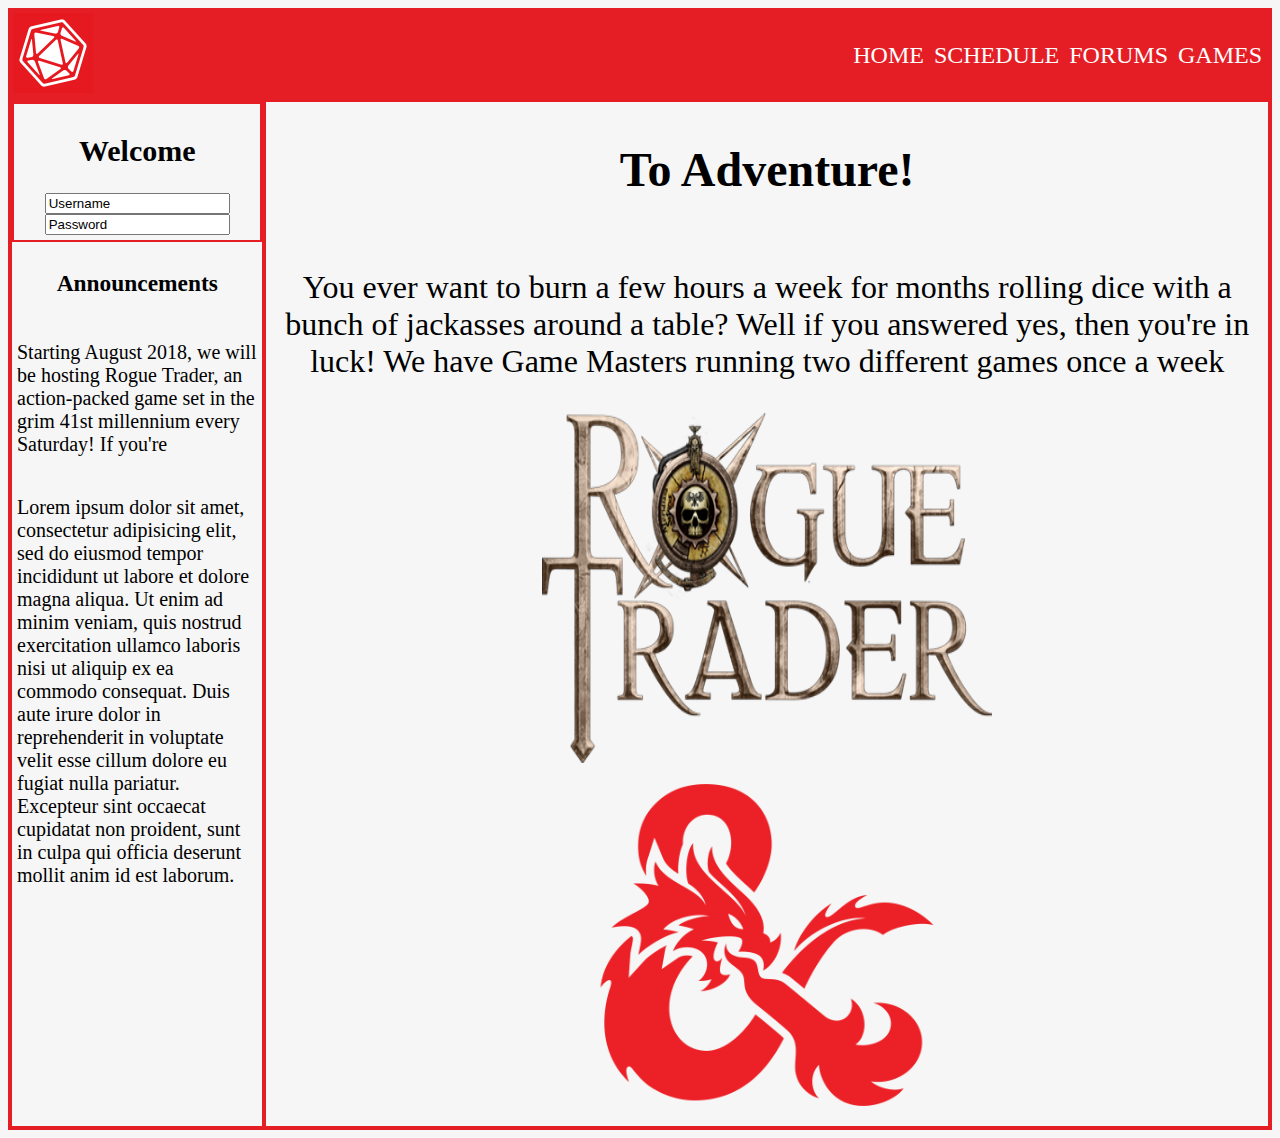
<file: checkpoint1/index.html>
<!DOCTYPE html>
<html lang="en" dir="ltr">
  <head>
    <meta charset="utf-8">
    <title>Checkpoint</title>
    <link rel="reset" href="css/reset.css">
    <link rel="stylesheet" href="css/style.css">
    <meta name="viewport" content="width=device-width, initial-scale=1">
  </head>
  <body>
    <header>
    <div class="topbar">
      <div class="img-holder"><img src="img/d201.png" height=80 width=80>
      </div>

      <div class="buttons">
        <div class="home">
        <a href="roll.html">HOME</a>
        </div>
        <div class="schedule">
        <a href="roll.html">SCHEDULE</a>
        </div>
        <div class="forum">
        <a href="roll.html">FORUMS</a>
      </div>
        <div class="games">
          <a href="roll.html">GAMES</a>
      </div>
     </div>
   </header>
   <div class="homepage">
    <section>
      <div class="login">
      <h2>Welcome</h2>
      <input type="text" name="login" value="Username">
      <input type="text" name="password" value="Password">
      </div>
      <div class="blog">
        <h3>Announcements</h3>

        <p>Starting August 2018, we will be hosting Rogue Trader, an action-packed game set in the grim 41st millennium every Saturday! If you're  </p>

        <p>Lorem ipsum dolor sit amet, consectetur adipisicing elit, sed do eiusmod tempor incididunt ut labore et dolore magna aliqua. Ut enim ad minim veniam, quis nostrud exercitation ullamco laboris nisi ut aliquip ex ea commodo consequat. Duis aute irure dolor in reprehenderit in voluptate velit esse cillum dolore eu fugiat nulla pariatur. Excepteur sint occaecat cupidatat non proident, sunt in culpa qui officia deserunt mollit anim id est laborum.</p>
      </div>

    </section>
    <div class="adventure">
      <h2>To Adventure!</h2>
        <p>You ever want to burn a few hours a week for months rolling dice with a bunch of jackasses around a table? Well if you answered yes, then you're in luck! We have Game Masters running two different games once a week </p>

      <button><a href="roll.html"><img src="img/rt.png" alt:"Rogue Trader" height=350 width=450></button>
      <button><a href="roll.html"><img src="img/dnd.png" alt:"Dungeons and Dragons" width=350 height=350></button>
    </div>
  </section>
  </body>
</html>
</file>
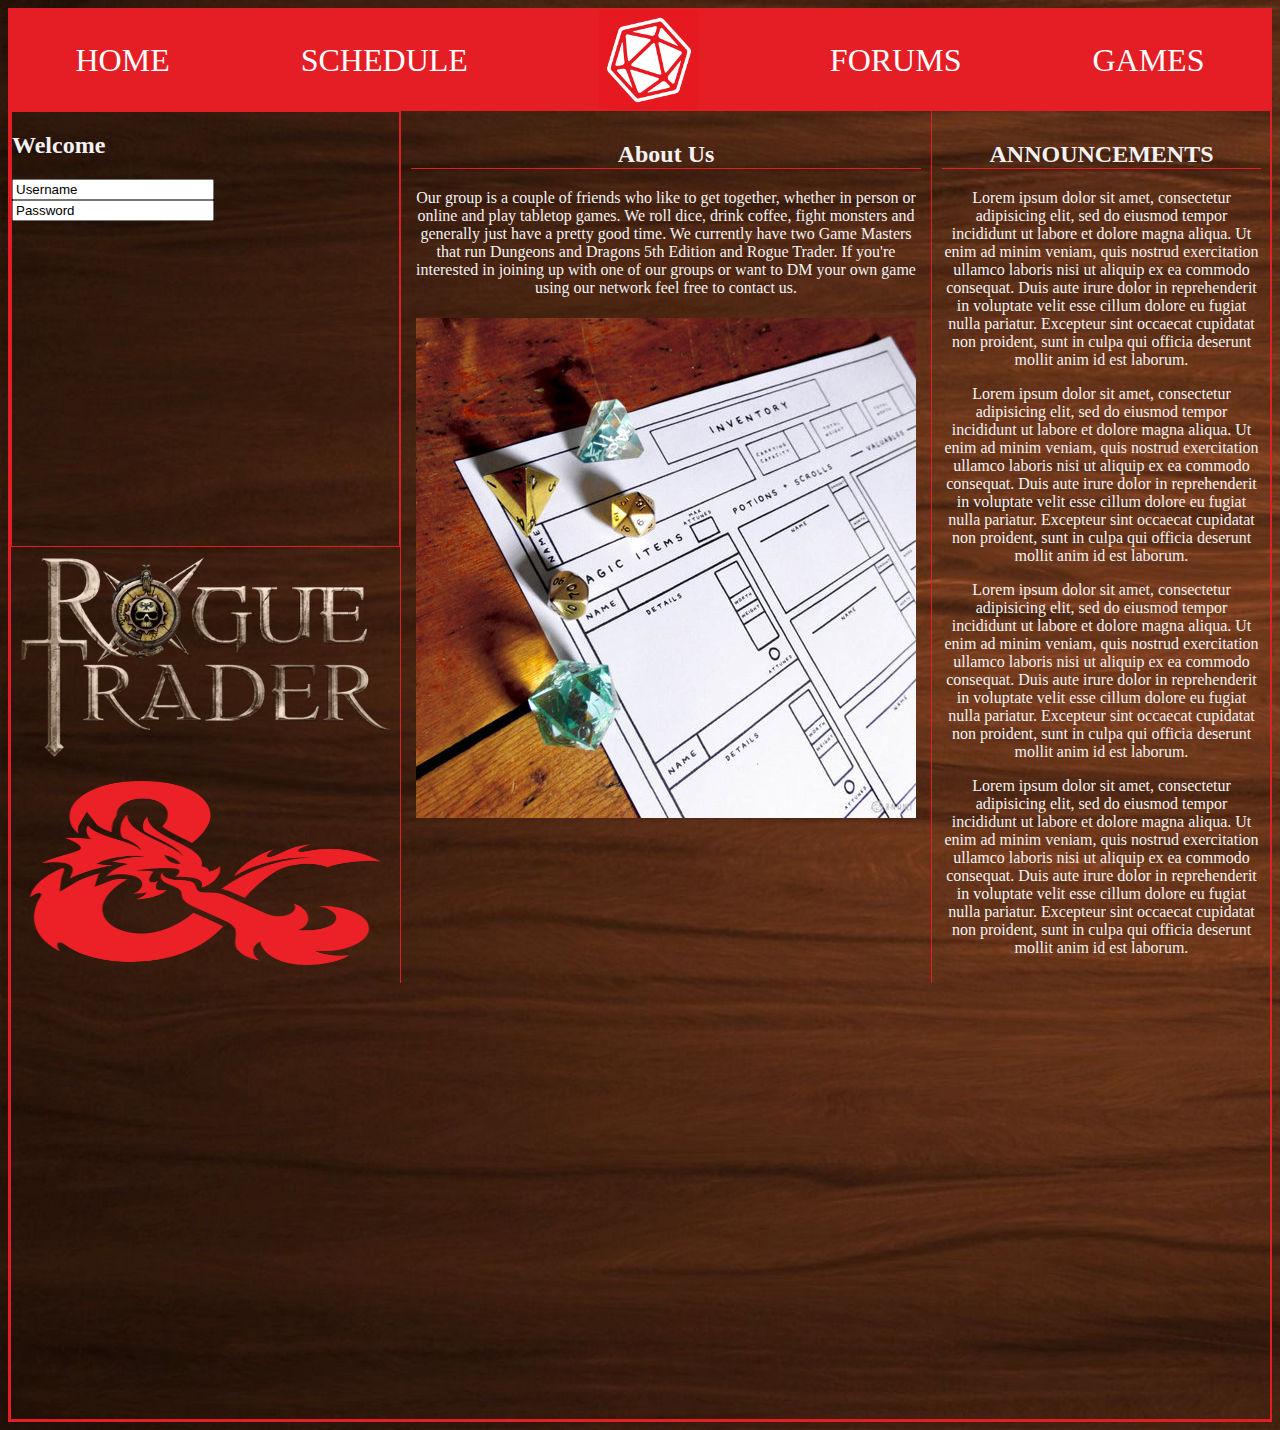
<file: checkpoint2/index.html>
<!DOCTYPE html>
<html lang="en" dir="ltr">
  <head>
    <meta charset="utf-8">
    <title>Checkpoint</title>
    <link rel="reset" href="./css/reset.css">
    <link rel="stylesheet" href="./css/style.css">
    <meta name="viewport" content="width=device-width, initial-scale=1">
  </head>
  <body>
    <div class="navbar">

        <a href="roll.html">HOME</a>

        <a href="roll.html">SCHEDULE</a>

        <img src="img/d201.png">

        <a href="roll.html">FORUMS</a>

        <a href="roll.html">GAMES</a>

     </div>
   </div>

  <div class ="container">

      <div class="login">
      <h2>Welcome</h2>
      <input type="text" name="login" value="Username">
      <input type="text" name="password" value="Password">
      </div>

      <div class = "announcements">
        <h2> ANNOUNCEMENTS </h2>
        <p>Lorem ipsum dolor sit amet, consectetur adipisicing elit, sed do eiusmod tempor incididunt ut labore et dolore magna aliqua. Ut enim ad minim veniam, quis nostrud exercitation ullamco laboris nisi ut aliquip ex ea commodo consequat. Duis aute irure dolor in reprehenderit in voluptate velit esse cillum dolore eu fugiat nulla pariatur. Excepteur sint occaecat cupidatat non proident, sunt in culpa qui officia deserunt mollit anim id est laborum.</p>

        <p>Lorem ipsum dolor sit amet, consectetur adipisicing elit, sed do eiusmod tempor incididunt ut labore et dolore magna aliqua. Ut enim ad minim veniam, quis nostrud exercitation ullamco laboris nisi ut aliquip ex ea commodo consequat. Duis aute irure dolor in reprehenderit in voluptate velit esse cillum dolore eu fugiat nulla pariatur. Excepteur sint occaecat cupidatat non proident, sunt in culpa qui officia deserunt mollit anim id est laborum.</p>

        <p>Lorem ipsum dolor sit amet, consectetur adipisicing elit, sed do eiusmod tempor incididunt ut labore et dolore magna aliqua. Ut enim ad minim veniam, quis nostrud exercitation ullamco laboris nisi ut aliquip ex ea commodo consequat. Duis aute irure dolor in reprehenderit in voluptate velit esse cillum dolore eu fugiat nulla pariatur. Excepteur sint occaecat cupidatat non proident, sunt in culpa qui officia deserunt mollit anim id est laborum.</p>

        <p>Lorem ipsum dolor sit amet, consectetur adipisicing elit, sed do eiusmod tempor incididunt ut labore et dolore magna aliqua. Ut enim ad minim veniam, quis nostrud exercitation ullamco laboris nisi ut aliquip ex ea commodo consequat. Duis aute irure dolor in reprehenderit in voluptate velit esse cillum dolore eu fugiat nulla pariatur. Excepteur sint occaecat cupidatat non proident, sunt in culpa qui officia deserunt mollit anim id est laborum.</p>


      </div>
      <div class ="main">
      <h2> About Us </h2>
        <p> Our group is a couple of friends who like to get together, whether in person or online and play tabletop games. We roll dice, drink coffee, fight monsters and generally just have a pretty good time. We currently have two Game Masters that run Dungeons and Dragons 5th Edition and Rogue Trader. If you're interested in joining up with one of our groups or want to DM your own game using our network feel free to contact us.</p>
          <img src="img/charsheet.jpg">
      </div>

        <div class = "game">
          <img src="img/rt.png" alt:"Rogue Trader">
          <img src="img/dnd.png" alt:"Dungeons and Dragons">
        </div>
      </div>
  </body>
</html>
</file>
<file: checkpoint1/css/style.css>
@media (min-width 992px){
body{
  background-color:#f6f6f6;
  border:2px solid rgb(229, 30, 37);
  font-family:fantasy;

}

header{
  display:flex;
  justify-content: space-between;
  align-items: center;

}
.topbar{
  border: 1px solid rgb(229, 30 ,37);
  padding:2px;
  background-color:rgb(229, 30 ,37);

}

.buttons{
  display:flex;
}

.buttons > div{
  align-self:center;
  padding:5px;
}

button{
 background-color: #f6f6f6;
 border:none;
}

.adventure > img{
  height: 200px;
  width: 200px;
}
a{
  color:white;
  text-decoration: none;
  font-family:fantasy;
  font-size:150%;
}

.homepage{
  display:flex;
}

section{
  display:flex;
  flex-direction:column;
  width:20%;
  height:auto;
  color:black;
  font-size:125%;
  border: 2px solid rgb(229, 30, 37);

}
.login{
  display:flex;
  flex-direction:column;
  align-items:center;
  flex-wrap:wrap;
  border: 2px solid rgb(229, 30, 37);
  padding:5px;
}
.blog{
  display:flex;
  align-items: center;
  flex-direction:column;
  padding:5px;
}
.adventure{
  display:flex;
  justify-content:flex-start;
  text-align:center;
  flex-direction: column;
  font-size:200%;
  color:black;
  width:80%;
  height:100%;
  font-family:fantasy;
  border: 2px solid rgb(229, 30 ,37);
}
}
@media (min-width: 768px) {
  body{
    background-color:#f6f6f6;
    border:2px solid rgb(229, 30, 37);
    font-family:fantasy;

  }

  .topbar{
    border: 1px solid rgb(229, 30 ,37);
    padding:2px;
    background-color:rgb(229, 30 ,37);
    display:flex;
    justify-content:space-between;
  }

  .buttons{
    display:flex;
  }

  .buttons > div{
    align-self:center;
    padding:5px;
  }

  button{
   background-color: #f6f6f6;
   border:none;
  }
  a{
    color:white;
    text-decoration: none;
    font-family:fantasy;
    font-size:150%;
  }

  .homepage{
    display:flex;
  }

  section{
    display:flex;
    flex-direction:column;
    width:20%;
    height:auto;
    color:black;
    font-size:125%;
    border: 2px solid rgb(229, 30, 37);

  }
  .login{
    display:flex;
    flex-direction:column;
    align-items:center;
    flex-wrap:wrap;
    border: 2px solid rgb(229, 30, 37);
    padding:5px;
  }
  .blog{
    display:flex;
    align-items: center;
    flex-direction:column;
    padding:5px;
  }
  .adventure{
    display:flex;
    justify-content:flex-start;
    text-align:center;
    flex-direction: column;
    font-size:200%;
    color:black;
    width:80%;
    height:100%;
    font-family:fantasy;
    border: 2px solid rgb(229, 30 ,37);
  }

}
@media (min-width: 576px) {
  body{
    background-color:#f6f6f6;
    border:2px solid rgb(229, 30, 37);
    font-family:fantasy;

  }

  .topbar{
    border: 1px solid rgb(229, 30 ,37);
    padding:2px;
    background-color:rgb(229, 30 ,37);
    display:flex;
    justify-content:space-between;
  }

  .buttons{
    display:flex;
  }

  .buttons > div{
    align-self:center;
    padding:5px;
  }

  button{
   background-color: #f6f6f6;
   border:none;
  }
  a{
    color:white;
    text-decoration: none;
    font-family:fantasy;
    font-size:150%;
  }

  .homepage{
    display:flex;
  }

  section{
    display:flex;
    flex-direction:column;
    width:20%;
    height:auto;
    color:black;
    font-size:125%;
    border: 2px solid rgb(229, 30, 37);

  }
  .login{
    display:flex;
    flex-direction:column;
    align-items:center;
    flex-wrap:wrap;
    border: 2px solid rgb(229, 30, 37);
    padding:5px;
  }
  .blog{
    display:flex;
    align-items: center;
    flex-direction:column;
    padding:5px;
  }
  .adventure{
    display:flex;
    justify-content:flex-start;
    text-align:center;
    flex-direction: column;
    font-size:200%;
    color:black;
    width:80%;
    height:100%;
    font-family:fantasy;
    border: 2px solid rgb(229, 30 ,37);
  }

}
</file>
<file: checkpoint2/css/style.css>
@media (min-width: 992px) {
  /*Set font, background color.  */
body{
  background-color:#4d2600;
  border:2px solid rgb(229, 30, 37);
  font-family:fantasy;
  background-image:url("../img/wood.jpg");
  background-repeat:no-repeat;
  background-size:cover;
  color:#f2f2f2;
}
/*Set up our nav  */
.navbar{
  background-color:#E51E25;
  display:flex;
  justify-content: space-around;
  align-items:center;
  flex-direction: row;
  flex-wrap:wrap;
}
/* Styles the links. */
.navbar > a{
  color:white;
  text-decoration: none;
  font-size:200%;
}
/* Makes the icon fit */
.navbar > img{
  height:100px;
  width:100px;
}
/*Defines and sets up our grid.  */
.container{
  display:grid;
  grid-template-columns:1fr 1fr 1fr;
  grid-auto-rows:auto;
  grid-template-areas:
  "login main announcements"
  "games main announcements";
  height:100%;
  width:100%;
  border: 1px solid rgb(229, 30, 37);
}
/* Structures the Game Icons. */
.game{
display:flex;
flex-direction:column;
justify-content: space-between;
grid-area:games;
padding:10px;
}
/*Makes the Images fit. */
.game > img{
  width: auto;
  height:200px;
}
/*Styling/Grid Placement  */
.announcements{
  grid-area:announcements;
  text-align: center;
  padding: 10px;
}
/*Aesthetic Border */
.announcements > h2{
  border-bottom:1px solid rgb(229, 30, 37);
}
/*Input for login, styling  */
.login{
  grid-area:login;
  border: 1px solid rgb(229, 30, 37);
  display:flex;
  flex-direction:column;
  justify-content: flex-start;
  align-items: flex-start;
}
/*Makes the input boxes easier on the eyes.  */
.login > input{
  width:50%;
}
/*Styling Main section  */
.main{
  grid-area:main;
  text-align: center;
  padding:10px;
  border-left: 1px solid rgb(229, 30, 37);
  border-right:1px solid rgb(229, 30, 37);
}
/*Aesthetic border  */
.main > h2{
  border-bottom: 1px solid rgb(229, 30, 37);
}
/*Character Sheet image in main article*/
.main > img{
height:auto;
width:auto;
padding:5px;
}
}

@media (min-width: 780px){
  body{
    background-color:#4d2600;
    border:2px solid rgb(229, 30, 37);
    font-family:fantasy;
    background-image:url("../img/wood.jpg");
    background-repeat:no-repeat;
    background-size:cover;
    color:#f2f2f2;
  }
  /*Set up our nav  */
  .navbar{
    background-color:#E51E25;
    display:flex;
    justify-content: space-around;
    align-items:center;
    flex-direction: row;
    flex-wrap:wrap;
  }
  /* Styles the links. */
  .navbar > a{
    color:white;
    text-decoration: none;
    font-size:200%;
  }
  /* Makes the icon fit */
  .navbar > img{
    height:100px;
    width:100px;
  }
  /*Defines and sets up our grid.  */
  .container{
    display:grid;
    grid-template-columns:1fr 1fr 1fr;
    grid-auto-rows:auto;
    grid-template-areas:
    "login main announcements"
    "games main announcements";
    height:100%;
    width:100%;
    border: 1px solid rgb(229, 30, 37);
  }
  /* Structures the Game Icons. */
  .game{
  display:flex;
  flex-direction:column;
  justify-content: space-between;
  grid-area:games;
  padding:10px;
  }
  /*Makes the Images fit. */
  .game > img{
    width: auto;
    height:200px;
  }
  /*Styling/Grid Placement  */
  .announcements{
    grid-area:announcements;
    text-align: center;
    padding: 10px;
  }
  /*Aesthetic Border */
  .announcements > h2{
    border-bottom:1px solid rgb(229, 30, 37);
  }
  /*Input for login, styling  */
  .login{
    grid-area:login;
    border: 1px solid rgb(229, 30, 37);
    display:flex;
    flex-direction:column;
    justify-content: flex-start;
    align-items: flex-start;
  }
  /*Makes the input boxes easier on the eyes.  */
  .login > input{
    width:50%;
  }
  /*Styling Main section  */
  .main{
    grid-area:main;
    text-align: center;
    padding:10px;
    border-left: 1px solid rgb(229, 30, 37);
    border-right:1px solid rgb(229, 30, 37);
  }
  /*Aesthetic border  */
  .main > h2{
    border-bottom: 1px solid rgb(229, 30, 37);
  }
  /*Character Sheet image in main article*/
  .main > img{
  height:auto;
  width:auto;
  padding:5px;
  }
}

@media (min-width: 576px){
  body{
    background-color:#4d2600;
    border:2px solid rgb(229, 30, 37);
    font-family:fantasy;
    background-image:url("../img/wood.jpg");
    background-repeat:no-repeat;
    background-size:cover;
    color:#f2f2f2;
  }
  /*Set up our nav  */
  .navbar{
    background-color:#E51E25;
    display:flex;
    justify-content: space-around;
    align-items:center;
    flex-direction: row;
    flex-wrap:wrap;
  }
  /* Styles the links. */
  .navbar > a{
    color:white;
    text-decoration: none;
    font-size:200%;
  }
  /* Makes the icon fit */
  .navbar > img{
    height:100px;
    width:100px;
  }
  /*Defines and sets up our grid.  */
  .container{
    display:grid;
    grid-template-rows: 1fr 1fr 1fr;
    grid-template-areas:
    "login"
    "main"
    "announcements"
    height:100%;
    width:100%;
    border: 1px solid rgb(229, 30, 37);
  }
  /* Structures the Game Icons. */
  .game{
  display:flex;
  flex-direction:column;
  justify-content: space-between;
  grid-area:games;
  padding:10px;
  }
  /*Makes the Images fit. */
  .game > img{
    width: auto;
    height:200px;
  }
  /*Styling/Grid Placement  */
  .announcements{
    grid-area:announcements;
    text-align: center;
    padding: 10px;
  }
  /*Aesthetic Border */
  .announcements > h2{
    border-bottom:1px solid rgb(229, 30, 37);
  }
  /*Input for login, styling  */
  .login{
    grid-area:login;
    border: 1px solid rgb(229, 30, 37);
    display:flex;
    flex-direction:column;
    justify-content: flex-start;
    align-items: flex-start;
  }
  /*Makes the input boxes easier on the eyes.  */
  .login > input{
    width:50%;
  }
  /*Styling Main section  */
  .main{
    grid-area:main;
    text-align: center;
    padding:10px;
    border-left: 1px solid rgb(229, 30, 37);
    border-right:1px solid rgb(229, 30, 37);
  }
  /*Aesthetic border  */
  .main > h2{
    border-bottom: 1px solid rgb(229, 30, 37);
  }
  /*Character Sheet image in main article*/
  .main > img{
  height:auto;
  width:auto;
  padding:5px;
  }
}
</file>
